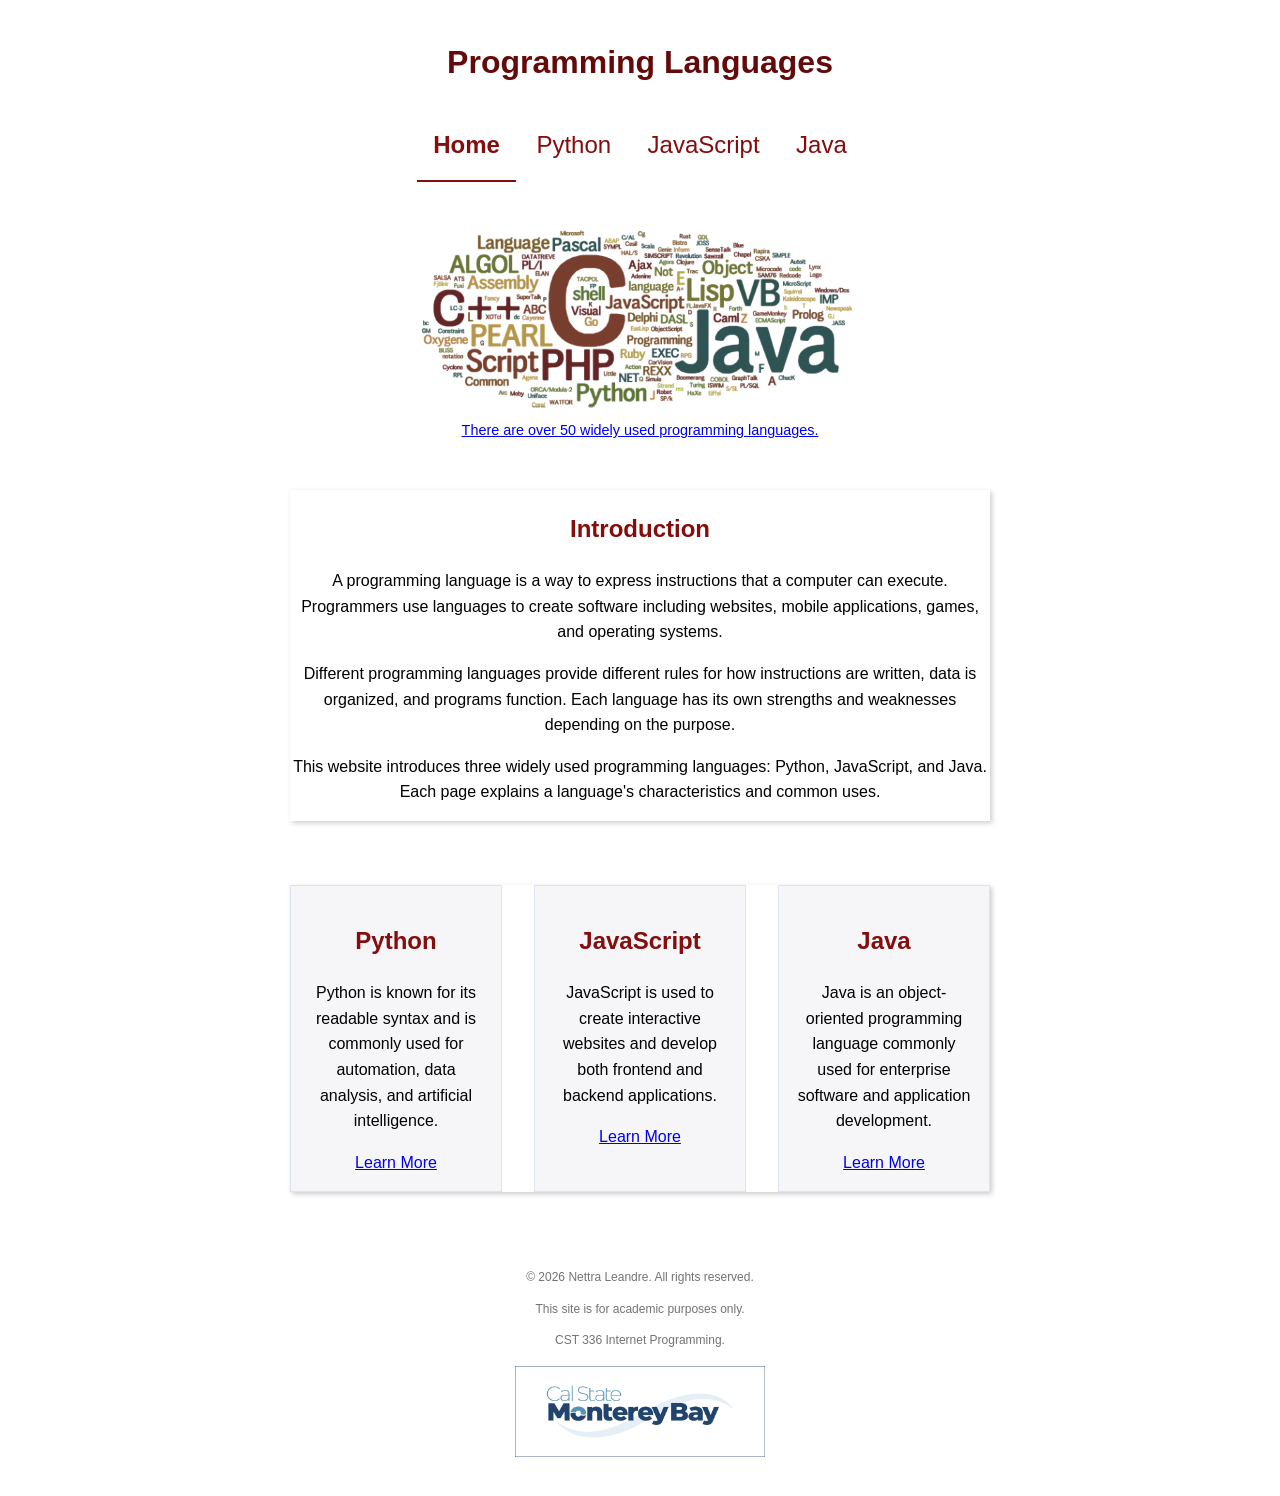
<file: index.html>
<!DOCTYPE html>
<html lang="en">

<head >
  <meta charset="UTF-8">
  <meta name="viewport" content="width=device-width, initial-scale=1.0">
  <title>Programming Languages | Home</title>
   <link rel="stylesheet" href="css/styles.css">
</head>

<body>
    <header>
        <h1>Programming Languages</h1>            
        <nav>
            <a href="index.html" class="current">Home</a>
            <a href="python.html">Python</a>
            <a href="javascript.html">JavaScript</a>
            <a href="java.html">Java</a>
        </nav>
    </header>

    <main>
        <figure>
            <img src="img/pls.png" alt="Image of Programming Languages">
            <figcaption><a href="https://careerkarma.com/blog/how-many-coding-languages-are-there/">There are over 50 widely used programming languages.</a></figcaption>
        </figure>
        <section>
            <h2>Introduction</h2>
            <p>
                A programming language is a way to express instructions that a
                computer can execute. Programmers use languages to create software
                including websites, mobile applications, games, and operating systems.
            </p>

            <p>
                Different programming languages provide different rules for how
                instructions are written, data is organized, and programs function.
                Each language has its own strengths and weaknesses depending on
                the purpose.
            </p>

            <p>
                This website introduces three widely used programming languages:
                Python, JavaScript, and Java. Each page explains a language's
                characteristics and common uses.
            </p>
        </section>
        <section class="language-columns">
            <div>
                <h2>Python</h2>
                <p>
                    Python is known for its readable syntax and is commonly used
                    for automation, data analysis, and artificial intelligence.
                </p>
                <a href="python.html">Learn More</a>
            </div>

            <div>
                <h2>JavaScript</h2>
                <p>
                    JavaScript is used to create interactive websites and
                    develop both frontend and backend applications.
                </p>
                <a href="javascript.html">Learn More</a>
            </div>

            <div>
                <h2>Java</h2>
                <p>
                    Java is an object-oriented programming language commonly
                    used for enterprise software and application development.
                </p>
                <a href="java.html">Learn More</a>
            </div>
        </section>
    </main>

    <footer>
        <p>&copy; 2026 Nettra Leandre. All rights reserved.</p>
        <p>This site is for academic purposes only.</p>
        <p>CST 336 Internet Programming.</p>
        <figure>
            <img src="img/logo.jpg" alt="CSUMB Logo" class="logo">
        </figure>
    </footer>
</body>
</html>
</file>
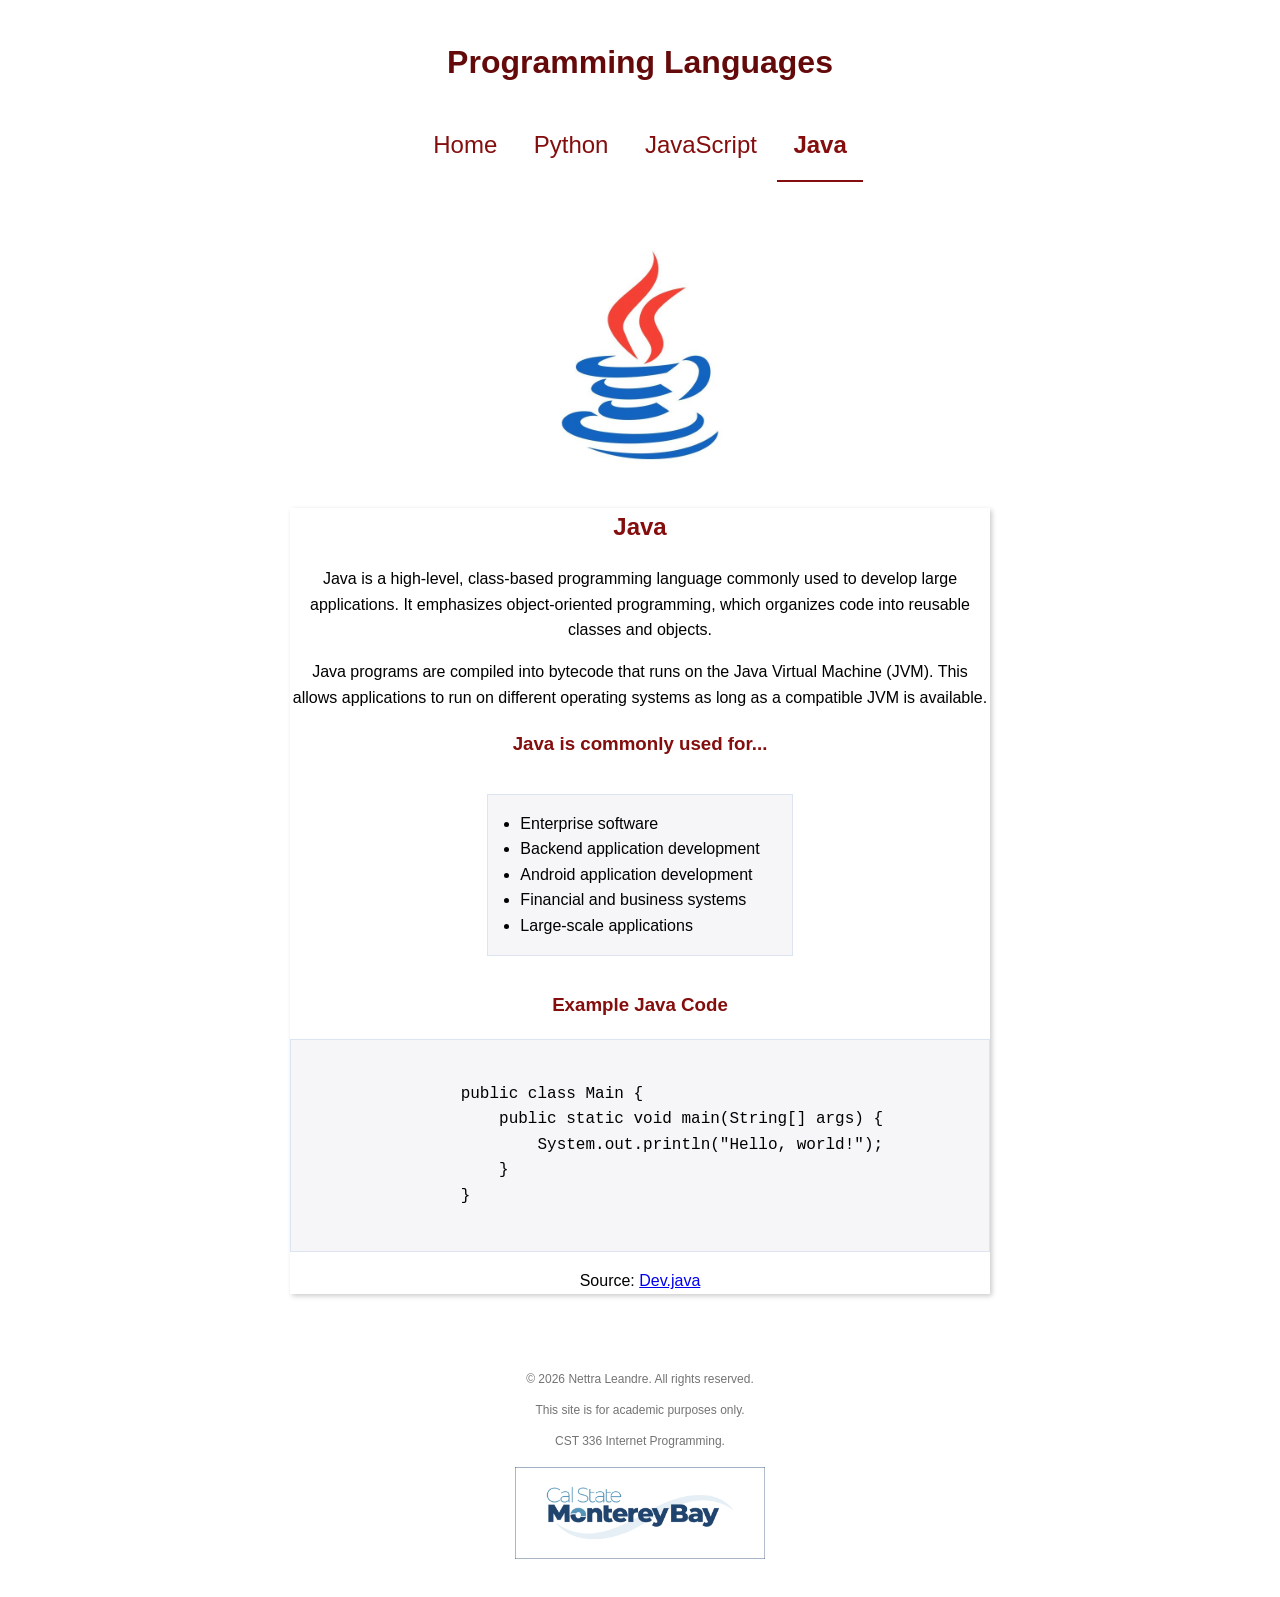
<file: java.html>
<!DOCTYPE html>
<html lang="en">

<head >
  <meta charset="UTF-8">
  <meta name="viewport" content="width=device-width, initial-scale=1.0">
  <title>Programming Languages | Java</title>
   <link rel="stylesheet" href="css/styles.css">
</head>

<body>
    <header>
        <h1>Programming Languages</h1>            
        <nav>
            <a href="index.html">Home</a>
            <a href="python.html">Python</a>
            <a href="javascript.html">JavaScript</a>
            <a href="java.html" class="current">Java</a>
        </nav>
    </header>

    <main id="javascript-main">
        <figure class="j-logo">
            <img src="img/java-logo.jpg" alt="Image of Java Logo">
        </figure>
        <section>
            <h2>Java</h2>
            <p>
                Java is a high-level, class-based programming language commonly
                used to develop large applications. It emphasizes object-oriented
                programming, which organizes code into reusable classes and objects.
            </p>

            <p>
                Java programs are compiled into bytecode that runs on the Java
                Virtual Machine (JVM). This allows applications to run on different
                operating systems as long as a compatible JVM is available.
            </p>

            <h3>Java is commonly used for...</h3>
            <ul class="u-list">
                <li>Enterprise software</li>
                <li>Backend application development</li>
                <li>Android application development</li>
                <li>Financial and business systems</li>
                <li>Large-scale applications</li>
            </ul>

            <h3>Example Java Code</h3>
            <pre><code>
                public class Main {
                    public static void main(String[] args) {
                        System.out.println("Hello, world!");
                    }
                }
            </code></pre>

            <p>
                Source:
                <a href="https://dev.java/learn/"
                   target="_blank" rel="noopener noreferrer">Dev.java</a>
            </p>
        </section>
    </main>

    <footer>
        <p>&copy; 2026 Nettra Leandre. All rights reserved.</p>
        <p>This site is for academic purposes only.</p>
        <p>CST 336 Internet Programming.</p>
        <figure>
            <img src="img/logo.jpg" alt="CSUMB Logo" class="logo">
        </figure>
    </footer>
</body>

</html>
</file>
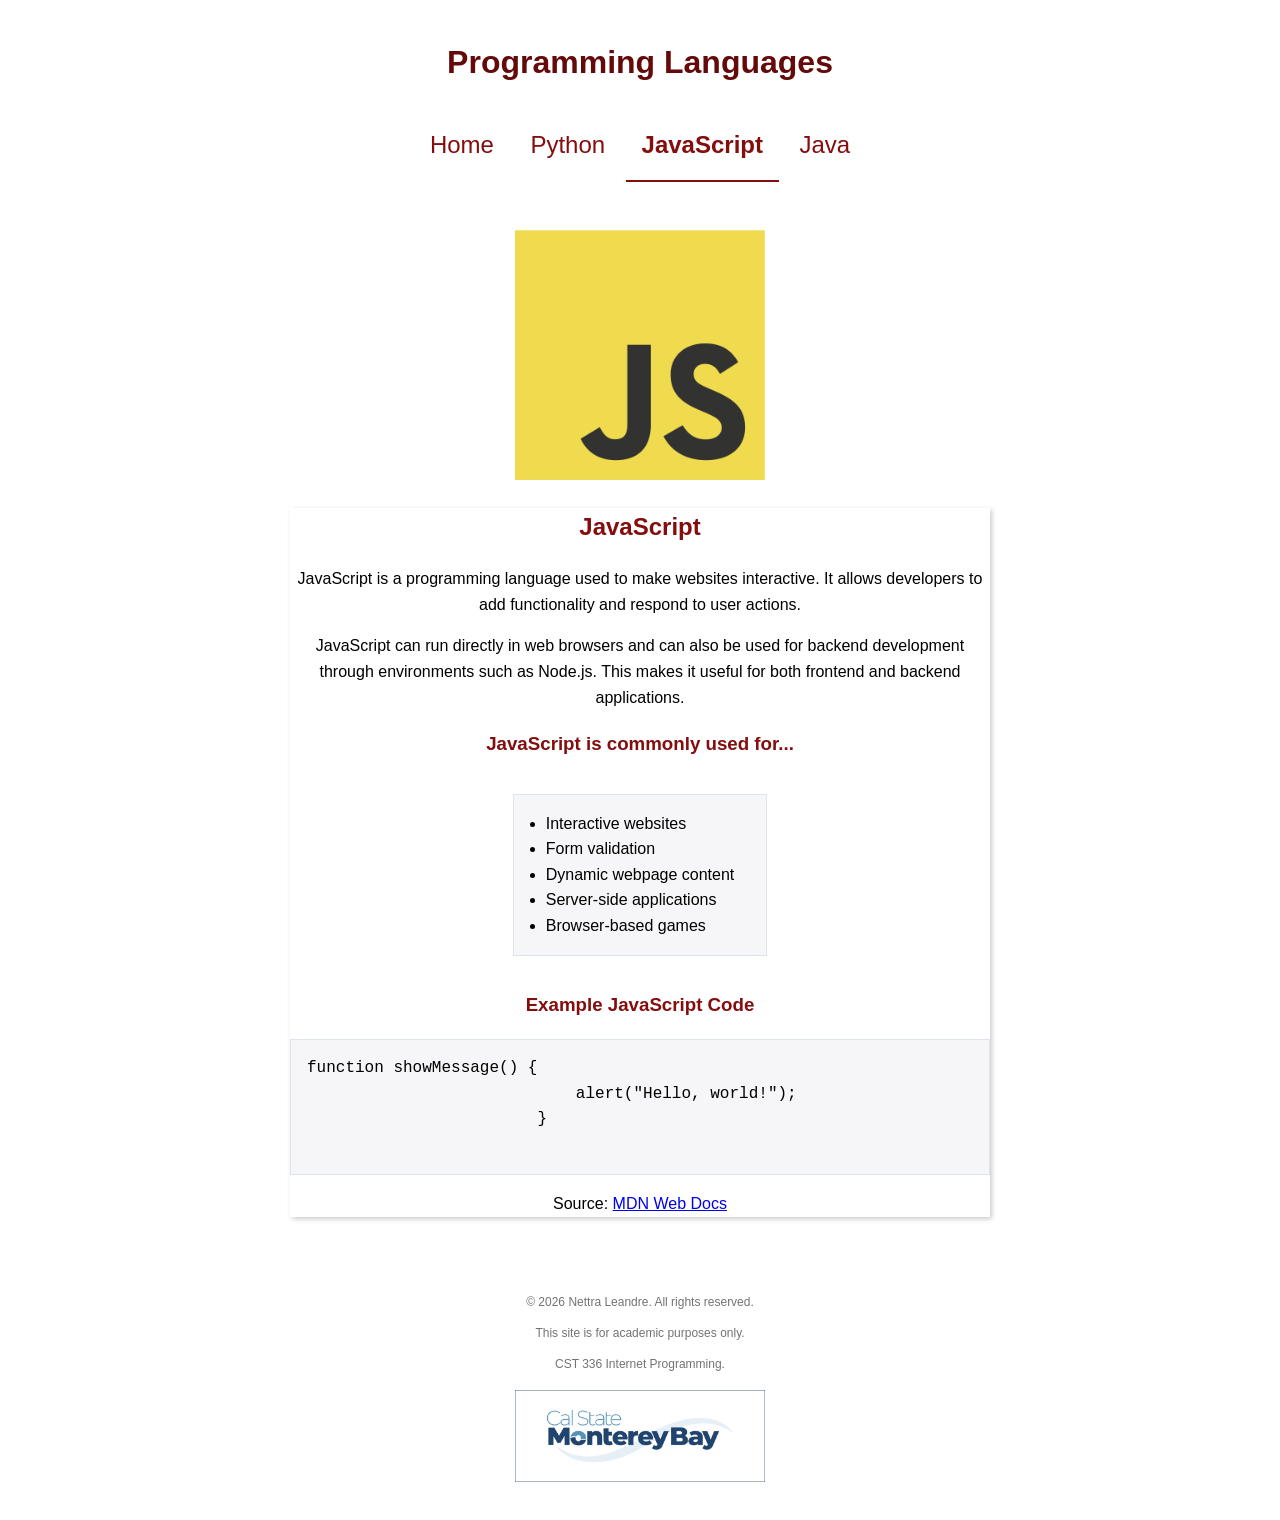
<file: javascript.html>
<!DOCTYPE html>
<html lang="en">

<head >
  <meta charset="UTF-8">
  <meta name="viewport" content="width=device-width, initial-scale=1.0">
  <title>Programming Languages | JavaScript</title>
   <link rel="stylesheet" href="css/styles.css">
</head>

<body>
    <header>
        <h1>Programming Languages</h1>            
        <nav>
            <a href="index.html">Home</a>
            <a href="python.html">Python</a>
            <a href="javascript.html" class="current">JavaScript</a>
            <a href="java.html">Java</a>
        </nav>
    </header>

    <main id="javascript-main">
        <figure class="js-logo">
            <img src="img/JavaScript-logo.png" alt="Image of JavaScript Logo">
        </figure>
        <section>
            <h2>JavaScript</h2>
            <p>
                JavaScript is a programming language used to make
                websites interactive. It allows developers to add functionality and respond to user actions.
            </p>

            <p>
                JavaScript can run directly in web browsers and can also be used
                for backend development through environments such as Node.js.
                This makes it useful for both frontend and backend applications.
            </p>

            <h3>JavaScript is commonly used for...</h3>
            <ul class="u-list">
                <li>Interactive websites</li>
                <li>Form validation</li>
                <li>Dynamic webpage content</li>
                <li>Server-side applications</li>
                <li>Browser-based games</li>
            </ul>

            <h3>Example JavaScript Code</h3>
            <pre><code>function showMessage() {
                            alert("Hello, world!");
                        }
            </code></pre>

            <p>
                Source:
                <a href="https://developer.mozilla.org/en-US/docs/Web/JavaScript"
                   target="_blank" rel="noopener noreferrer">MDN Web Docs</a>
            </p>
        </section>
    </main>

    <footer>
        <p>&copy; 2026 Nettra Leandre. All rights reserved.</p>
        <p>This site is for academic purposes only.</p>
        <p>CST 336 Internet Programming.</p>
        <figure>
            <img src="img/logo.jpg" alt="CSUMB Logo" class="logo">
        </figure>
    </footer>
</body>

</html>
</file>
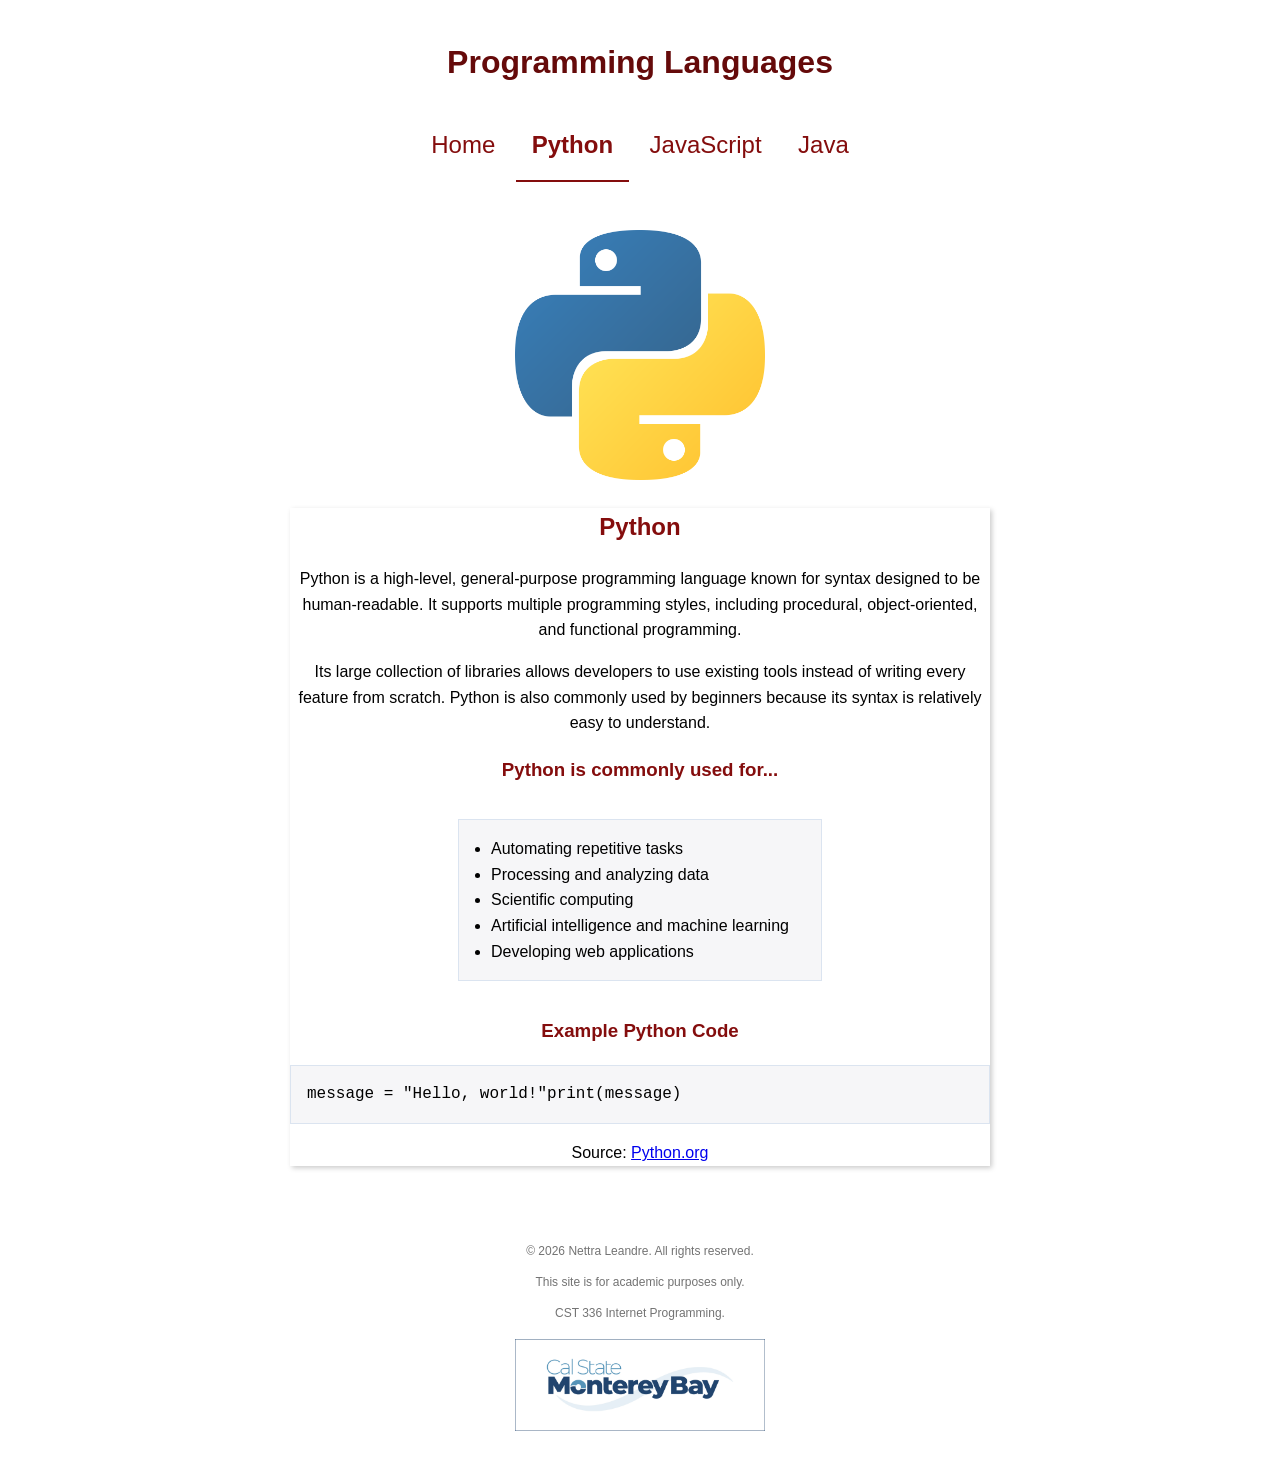
<file: python.html>
<!DOCTYPE html>
<html lang="en">

<head >
  <meta charset="UTF-8">
  <meta name="viewport" content="width=device-width, initial-scale=1.0">
  <title>Programming Languages | Python</title>
   <link rel="stylesheet" href="css/styles.css">
</head>

<body>
    <header>
        <h1>Programming Languages</h1>            
        <nav>
            <a href="index.html">Home</a>
            <a href="python.html" class="current">Python</a>
            <a href="javascript.html">JavaScript</a>
            <a href="java.html">Java</a>
        </nav>
    </header>

    <main id="python-main">
        <figure class="p-logo">
            <img src="img/python-logo.webp" alt="Image of Python Logo">
        </figure>
        <section>
            <h2>Python</h2>
            <p>
                Python is a high-level, general-purpose programming language known
                for syntax designed to be human-readable. It supports multiple
                programming styles, including procedural, object-oriented, and
                functional programming.
            </p>

            <p>
                Its large collection of libraries allows developers to use existing
                tools instead of writing every feature from scratch. Python is also
                commonly used by beginners because its syntax is relatively easy
                to understand.
            </p>

            <h3>Python is commonly used for...</h3>
            <ul class="u-list">
                <li>Automating repetitive tasks</li>
                <li>Processing and analyzing data</li>
                <li>Scientific computing</li>
                <li>Artificial intelligence and machine learning</li>
                <li>Developing web applications</li>
            </ul>

            <h3>Example Python Code</h3>
            <pre><code>message = "Hello, world!"print(message)</code></pre>
            <p>
                Source:
                <a href="https://www.python.org/about/"
                   target="_blank" rel="noopener noreferrer">Python.org</a>
            </p>
        </section>
    </main>

    <footer>
        <p>&copy; 2026 Nettra Leandre. All rights reserved.</p>
        <p>This site is for academic purposes only.</p>
        <p>CST 336 Internet Programming.</p>
        <figure>
            <img src="img/logo.jpg" alt="CSUMB Logo" class="logo">
        </figure>
    </footer>
</body>

</html>
</file>
<file: css/styles.css>
body {
    background-color: white;
    color: black;
    font-family: Arial, sans-serif;
    line-height: 1.6;
    margin: 0;
}

header, nav, main, footer {
    text-align: center;
}

header {
    padding: 1rem;
    color: rgb(101, 10, 10);
}

nav a {
    display: inline-block;
    padding: 1rem;
    font-size: 1.5rem;
    color: rgb(132, 13, 13);
    text-decoration: none;
}

nav a:hover {
    color: #fff;
    background-color: #98c2f9;
    font-size: 2rem;
    border-bottom: 2px solid orange;
}

main {
    display: flex;
    justify-content: center;
    gap: 2rem;
    flex-wrap: wrap;
    padding: 1rem;
}

section {
    max-width: 700px;
    margin: 0 auto 2rem;
}

figure {
    margin: 1rem auto;
}

figure img {
    max-width: 100%;
    height: auto;
}

figcaption {
    font-size: 0.9rem;
}

footer {
    font-size: 12px;
    color: #737373;
    padding: 1rem;
}

nav a.current {
    color: rgb(132, 13, 13);
    font-weight: bold;
    border-bottom: 2px solid rgb(132, 13, 13);
}

#python-main,
#javascript-main,
#java-main {
    display: block;
    margin: 0 auto;
}

#table-header {
    background-color: #173f73;
    color: #FFFFFF;
}

.table-row {
    background-color: #456ff9;
}

table {
    border-collapse: collapse;
    margin: 0 auto 2rem;
    width: 75%;
}

th, td {
    border: 1px solid #dbe4f0;
    padding: 0.5rem;
    text-align: left;
}

.u-list {
    border: 1px solid #dbe4f0;
    background-color: #f6f6f8;
    display: inline-block;
    text-align: left;
    padding: 1rem 2rem;
}

iframe {
    display: block;
    width: min(100%, 40rem);
    min-height: 40rem;
    margin: 0 auto;
    border: 1px solid #dbe4f0;
}

.logo, .p-logo, .js-logo, .j-logo {
    width: 250px;
    height: auto;
}

pre {
    text-align: left;
    background-color: #f6f6f8;
    border: 1px solid #dbe4f0;
    padding: 1rem;
    overflow-x: auto;
}

code {
    font-family: Consolas, monospace;
}

h2, h3 {
    color: rgb(132, 13, 13);
}

@media (max-width: 700px) {
    nav a {
        font-size: 1rem;
        padding: 0.6rem;
    }

    main {
        display: block;
    }

    table {
        width: 100%;
    }
}

figure img {
    object-fit: contain;
}

section {
    box-shadow: 2px 2px 5px #cccccc;
}

.language-columns {
    display: grid;
    grid-template-columns: repeat(3, 1fr);
    gap: 2rem;
    width: 100%;
}

.language-columns div {
    padding: 1rem;
    border: 1px solid #dbe4f0;
    background-color: #f6f6f8;
}

@media (max-width: 700px) {
    .language-columns {
        grid-template-columns: 1fr;
    }
}
</file>
